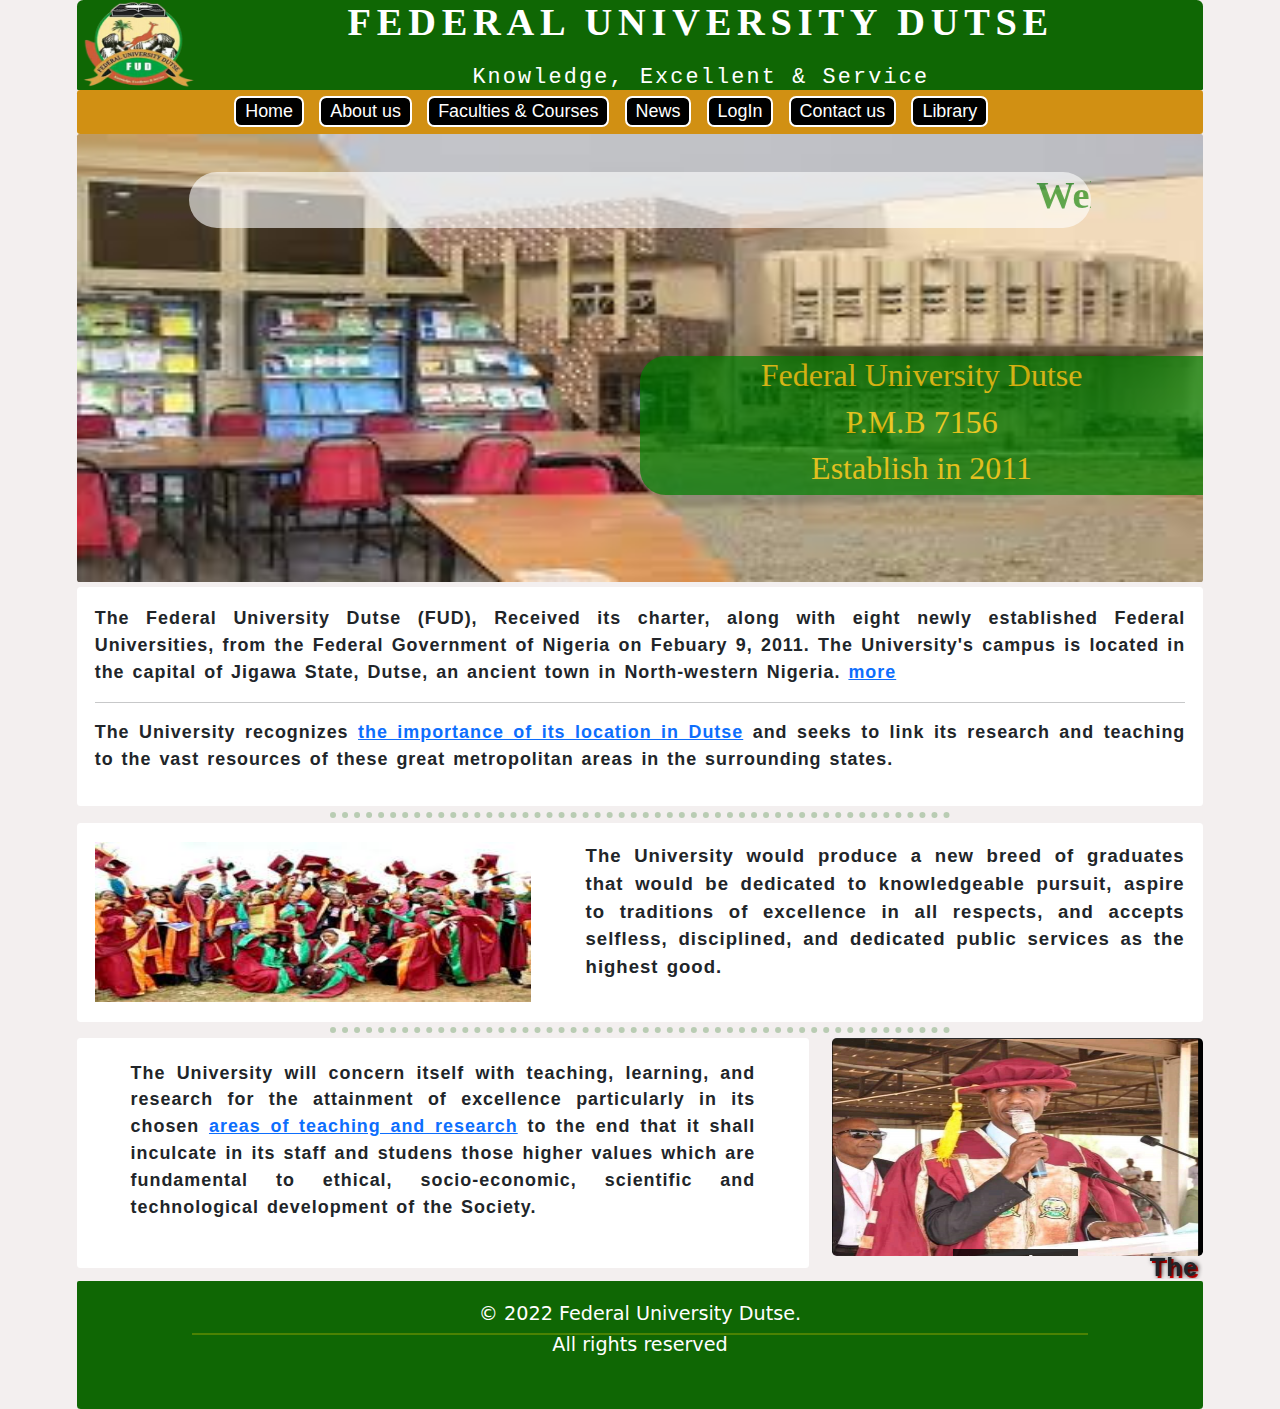
<file: index.html>
<!DOCTYPE html>
<html>
<head>
	<title>Home</title>
	<meta name="viewport">
	<link rel="icon" type="text/css" href="assets/images/fud.png">
	<link rel="stylesheet" type="text/css" href="assets/css/style.css">
	<link rel="stylesheet" type="text/css" href="assets/css/bootstrap.css">
	<script type="text/javascript" src="assets/js/all.js"></script>
</head> 
<body>
	<!--================ Header ================-->
	<div class="header">
		<img src="assets/images/fud.png">
		<h1>FEDERAL UNIVERSITY DUTSE</h1>
		<h6>Knowledge, Excellent & Service</h6>
	</div>
	<!-- Nav link -->
	<div class="link">
		<ul>
			<li><a href="#">Home</a></li>
			<li><a href="assets/aboutUs.html">About us</a></li>
			<li><a href="assets/fac&cour.html">Faculties & Courses</a></li>
			<li><a href="https://web.facebook.com/FUDNewsletter" target="_blank">News</a></li>
			<li><a href="assets/logIn.html">LogIn</a></li>
			<li><a href="assets/contactUs.html">Contact us</a></li>
			<li><a href="https://rabiuak.github.io/fudlibrary" target="_blank">Library</a></li>
		</ul>
	</div>
	
	<!--================ content1 ================-->
	<div class="content1">
		<h2><marquee>Welcome to Federal University Dutse</marquee></h2>
		<div class="sub_content1">
			<h3>Federal University Dutse</h3>
		    <h3>P.M.B   7156</h3>
		    <h3>Establish in 2011</h3>
		</div>
	</div>
	<!--================ content2 ================-->
	<div class="content2">
		<p>
			The Federal University Dutse (FUD),  Received its charter, along with eight newly established Federal Universities, from the Federal Government of Nigeria on Febuary  9, 2011. The University's campus is located in the capital of Jigawa State, Dutse, an ancient town in North-western Nigeria. <a href="assets/contactUs.html">more</a>
		<hr>
			The University recognizes <a href="assets/contactUs.html">the importance of its location in Dutse</a> and seeks to link its research and teaching to the vast resources of these great metropolitan areas in the surrounding states.
		</p>
	</div>
	<hr class="hr">
	<!--================ content3 ================-->
	<div class="content3">
		<p>
			The University would produce a new breed of graduates that would be dedicated to knowledgeable pursuit, aspire to traditions of excellence in all respects, and accepts selfless, disciplined, and dedicated public services as the highest good.
		</p> 
		<img src="assets/images/std1.jfif">
	</div>
	<hr class="hr">
	<!--================ content4 ================-->
	<div class="content4">
		<div class="content4_text">
			<p>
			The University will concern itself with teaching, learning,
			 and research for the attainment  of excellence particularly 
			 in its chosen <a href="assets/fac&cour.html">areas of teaching 
				and research</a> to the end that it shall inculcate in its 
				staff and studens those higher values which are fundamental to 
				ethical, socio-economic, scientific and technological development 
				of the Society.
		</p>
		</div>
		<div class="content4_vc">
			<img src="assets/images/vc.PNG" alt="FUD Vice Cancellor">
            <p><marquee behavior="" direction="left">The FUD Vice Cancellor: Prof. M.S Muhammad</marquee></p>
		</div>
	</div>

    <!--================ Footer ================-->
    <footer class="footer">
    	<p>
    		&copy; 2022 Federal University Dutse.
    		<hr style="margin: -12px auto -4px; width: 70vw; border-width: 0.15em; color: gold">
    		All rights reserved
    	</p>
    </footer>
</body>
</html>
</file>
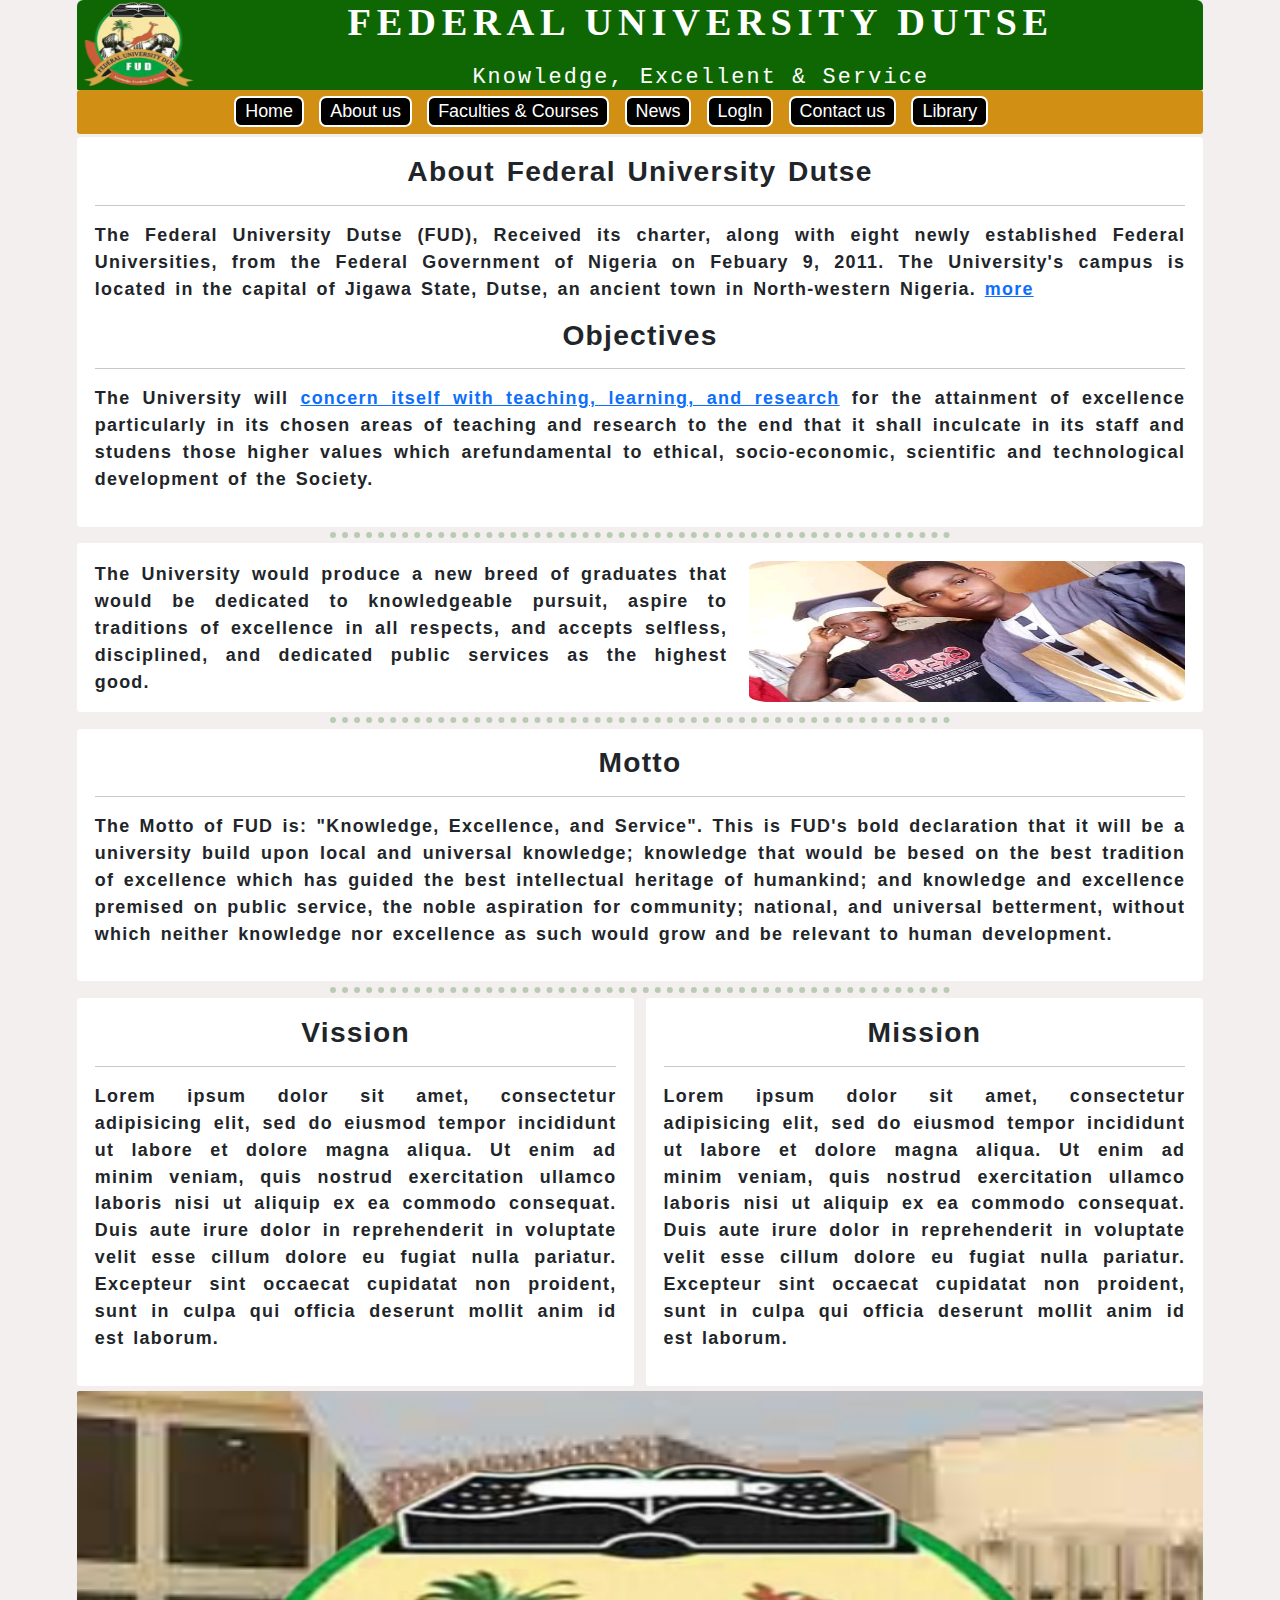
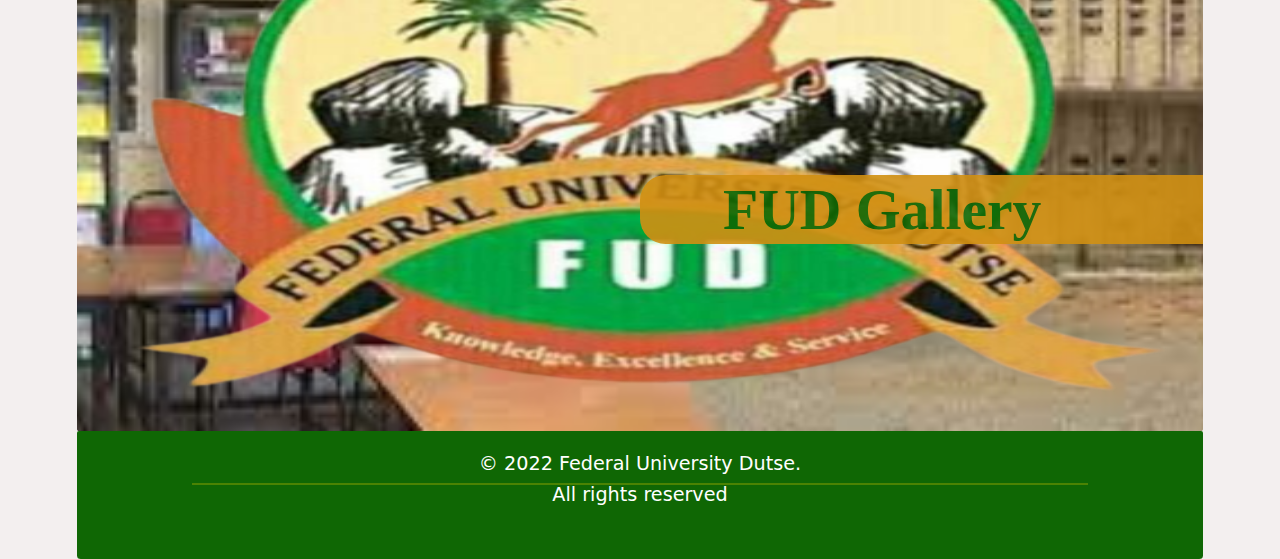
<file: assets/aboutUs.html>
<!DOCTYPE html>
<html>
<head>
	<title>AboutUs</title>
	<link rel="icon" type="text/css" href="images/fud.png">
	<link rel="stylesheet" type="text/css" href="css/aboutUs.css">
	<link rel="stylesheet" type="text/css" href="css/bootstrap.css">
	<script type="text/javascript" src="js/all.js"></script>
	<script type="text/javascript" src="js/aboutUs.js"></script>
	<script type="text/javascript">
		var i = 0;//start point
		var images = [];
		var time = 1000;

		//Image List
		images[0] = 'images/fud.png';
		images[1] = 'images/fudlog2.png';
		images[2] = 'images/fudlog5.jfif';
		images[3] = 'images/fb1.jpg';
		images[4] = 'images/fb2.jpg';
		images[5] = 'images/std1.jfif';
		images[6] = 'images/std2.jfif';
		images[7] = 'images/std3.jfif';
		images[8] = 'images/std4.jfif';
		images[9] = 'images/fb3.jpg';
		images[10] = 'images/fb4.jfif';
		images[11] = 'images/blk1.jfif';
		images[12] = 'images/my.jpg';
		images[13] = 'images/lib.jfif';
		images[14] = 'images/gate2.jfif';

		//Change Images
		function changeImg(){
			document.slide.src = images[i];

			if (i < images.length - 1){
				i++;
			}
			else{
				i = 0;
			}
			setTimeout("changeImg()", time); 
		}
		window.onload = changeImg;
	</script>
</head>
<body>
	<!--================ Header ================-->
	<div class="header">
		<img src="images/fud.png">
		<h1>FEDERAL UNIVERSITY DUTSE</h1>
		<h6>Knowledge, Excellent & Service</h6>
	</div>
	<!-- Nav link -->
	<div class="link">
		<ul>
			<li><a href="../index.html">Home</a></li>
			<li><a href="#">About us</a></li>
			<li><a href="fac&cour.html">Faculties & Courses</a></li>
			<li><a href="https://web.facebook.com/FUDNewsletter" target="_blank">News</a></li>
			<li><a href="logIn.html">LogIn</a></li>
			<li><a href="contactUs.html">Contact us</a></li>
			<li><a href="https://rabiuak.github.io/fudlibrary" target="_blank">Library</a></li>
		</ul>
	</div>


	<!--================ content2 ================-->
	<div class="content2">
		<h2>About Federal University Dutse</h2>
		<hr>
		<p>
			The Federal University Dutse (FUD),  Received its charter, along with eight newly established Federal Universities, from the Federal Government of Nigeria on Febuary  9, 2011. The University's campus is located in the capital of Jigawa State, Dutse, an ancient town in North-western Nigeria. <a href="contactUs.html">more</a>
		</p>
		<h2>Objectives</h2>
		<hr>
		<p>
			The University will <a href="fac&cour.html">concern itself with teaching, learning, and research</a> for the attainment  of excellence particularly in its chosen areas of teaching and research to the end that it shall inculcate in its staff and studens those higher values which arefundamental to ethical, socio-economic, scientific and technological development of the Society. 
		</p>
	</div>
	<hr class="hr">
	<!--================ content3 ================-->
	<div class="content3">
		<div class="content3_text">
		  <p>
			The University would produce a new breed of graduates that would be dedicated to knowledgeable pursuit, aspire to traditions of excellence in all respects, and accepts selfless, disciplined, and dedicated public services as the highest good.
		  </p>
		</div> 
		<div class="content3_img">
			<img src="images/my.jpg">
		</div>
	</div>
	<hr class="hr">
	<!--================ content4 ================-->
	<div class="content4">
		<h2>Motto</h2>
		<hr>
		<p>
			The Motto of FUD is: "Knowledge, Excellence, and Service". This is FUD's bold declaration that it will be a university build upon local and universal knowledge; knowledge that would be besed on the best tradition of excellence which has guided the best intellectual heritage of humankind; and knowledge and excellence premised on public service, the noble aspiration for community; national, and universal betterment, without which neither knowledge nor excellence as such would grow and be relevant to human development.
		</p>
	</div>
	<hr class="hr">
	<!--================ vission_&_mission ================-->
	<div class="vission">
		<h2>Vission</h2>
		<hr>
		<p>
                   Lorem ipsum dolor sit amet, consectetur adipisicing elit, sed do eiusmod
tempor incididunt ut labore et dolore magna aliqua. Ut enim ad minim veniam,
quis nostrud exercitation ullamco laboris nisi ut aliquip ex ea commodo
consequat. Duis aute irure dolor in reprehenderit in voluptate velit esse
cillum dolore eu fugiat nulla pariatur. Excepteur sint occaecat cupidatat non
proident, sunt in culpa qui officia deserunt mollit anim id est laborum.
                </p>
	</div>
	<div class="mission">
		<h2>Mission</h2>
		<hr>
		<p>
                   Lorem ipsum dolor sit amet, consectetur adipisicing elit, sed do eiusmod
tempor incididunt ut labore et dolore magna aliqua. Ut enim ad minim veniam,
quis nostrud exercitation ullamco laboris nisi ut aliquip ex ea commodo
consequat. Duis aute irure dolor in reprehenderit in voluptate velit esse
cillum dolore eu fugiat nulla pariatur. Excepteur sint occaecat cupidatat non
proident, sunt in culpa qui officia deserunt mollit anim id est laborum.
                </p>
	</div>
	<div class="content1">
		<img src="" name="slide" class="content1">
		<h2>FUD Gallery</h2>
	</div>
	<!--================ Footer ================-->
    <footer class="footer">
    	<p>
    		&copy; 2022 Federal University Dutse.
    		<hr style="margin: -12px auto -4px; width: 70vw; border-width: 0.15em; color: gold">
    		All rights reserved
    	</p>
    </footer>
</body>
</html>
</file>
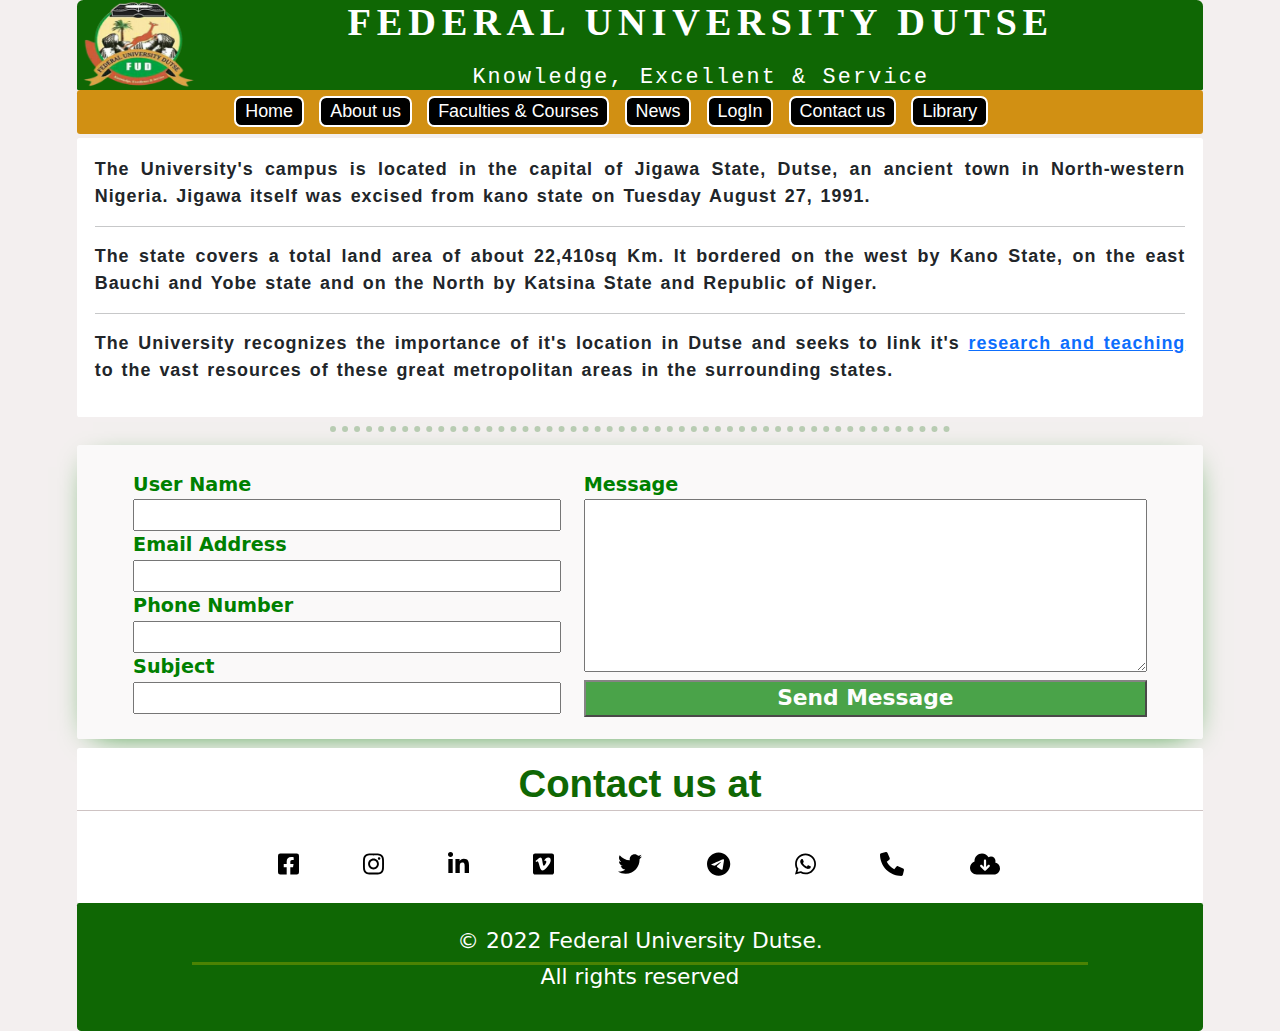
<file: assets/contactUs.html>
<!DOCTYPE html>
<html>
<head>
	<title>ContactUs</title>
	<link rel="icon" type="text/css" href="images/fud.png">
	<link rel="stylesheet" type="text/css" href="css/contactUs.css">
	<link rel="stylesheet" type="text/css" href="css/bootstrap.css">
	<script type="text/javascript" src="js/all.js"></script>
</head>
<body>
	<!--================ Header ================-->
	<div class="header">
		<img src="images/fud.png">
		<h1>FEDERAL UNIVERSITY DUTSE</h1>
		<h6>Knowledge, Excellent & Service</h6>
	</div>
	<!-- Nav link -->
	<div class="link">
		<ul>
			<li><a href="../index.html">Home</a></li>
			<li><a href="aboutUs.html">About us</a></li>
			<li><a href="fac&cour.html">Faculties & Courses</a></li>
			<li><a href="https://web.facebook.com/FUDNewsletter" target="_blank">News</a></li>
			<li><a href="logIn.html">LogIn</a></li>
			<li><a href="#">Contact us</a></li>
			<li><a href="https://rabiuak.github.io/fudlibrary" target="_blank">Library</a></li>
		</ul>
	</div>

	<!--================ content1 ================-->
	<div class="content1">
		<p>
			The University's campus is located in the capital of Jigawa State, Dutse, an ancient town in North-western Nigeria. Jigawa itself was excised from kano state on Tuesday August 27, 1991. 
		<hr>
		    The state covers a total land area of about 22,410sq Km.
		    It bordered on the west by Kano State, on the east Bauchi
		    and Yobe state and on the North by Katsina State and Republic of Niger. 
		<hr>
			The University recognizes the importance of it's location in Dutse and seeks to link it's <a href="fac&cour.html">research and teaching</a> to the vast resources of these great metropolitan areas in the surrounding states.
		</p>
	</div>
	<hr class="hr">
    
<!--================ form =====================-->
    <div>
	    <form class="form1">
					<div class="mainform">
						<div class="form">
						<label for="Fname">User Name</label><br>
						<input type="text" id="Fname">
					</div>
					<div class="form">
						<label for="Email">Email Address</label><br>
						<input type="text" id="Email">
					</div>
					<div class="form">
						<label for="URL">Phone Number</label><br>
						<input type="text" id="URL">
					</div>
					<div class="form">
						<label for="Subject">Subject</label><br>
						<input type="text" id="Subject">
					</div>
					</div>
					<div class="textarea">
						<label for="comment">Message</label><br>
						<textarea type="text" id="comment"></textarea><br><br>
						<input type="submit" name="submit" value="Send Message">
					</div>
		    </form>
    </div>

    <!--================ content1 ================-->
	<div class="contact">
        <h1 style="padding-top: 1vw">Contact us at</h1>
        <hr>
		<table width="70%" height=""cellpadding="20vw" bgcolor="" style="margin-left: 15%; margin-right: 15%">
						<tr>
							<td align="center" valign="top">
								<font color="#fff" size="+2">
									<a href="https://web.facebook.com/FUDNewsletter" target="_blank">
										<i class="fa-brands fa-facebook-square"></i>
									</a>
								</font>
							</td>
							<td align="center" valign="top">
								<font color="#fff" size="+2">
									<a href="">
										<i class="fa-brands fa-instagram"></i>
									</a>
								</font>
							</td>
							<td align="center" valign="top">
								<font color="#fff" size="+2">
									<a href="">
										<i class="fab fa-linkedin-in"></i>
									</a>
								</font>
							</td>
							<td align="center" valign="top">
								<font color="#fff" size="+2">
									<a href="">
										<i class="fab fa-vimeo"></i>
									</a>
								</font>
							</td>
							<td align="center" valign="top">
								<font color="#fff" size="+2">
									<a href="">
										<i class="fa-brands fa-twitter"></i>
									</a>
								</font>
							</td>
							<td align="center" valign="top">
								<font color="#fff" size="+2">
									<a href="">
										<i class="fab fa-telegram-plane"></i>
									</a>
								</font>
							</td>
							<td align="center" valign="top">
								<font color="#fff" size="+2">
									<a href="">
										<i class="fa-brands fa-whatsapp"></i>
									</a>
								</font>
							</td>
							<td align="center" valign="top">
								<font color="#fff" size="+2">
									<a href="">
										<i class="fa fa-phone"></i>
									</a>
								</font>
							</td>
							<td align="center" valign="top">
								<font color="#000" size="+2"> 
									<a href="">
										<i class="fa fa-cloud-download"></i>
									</a>
								</font>
							</td>
						</tr>
					</table>		
                </div>
    <!--================ Footer ================-->
    <footer class="footer">
    	<p>
    		&copy; 2022 Federal University Dutse.
    		<hr style="margin: -12px auto -4px; width: 70vw; border-width: 0.15em; color: gold">
    		All rights reserved
    	</p>
    </footer>
</body>
</html>
</file>
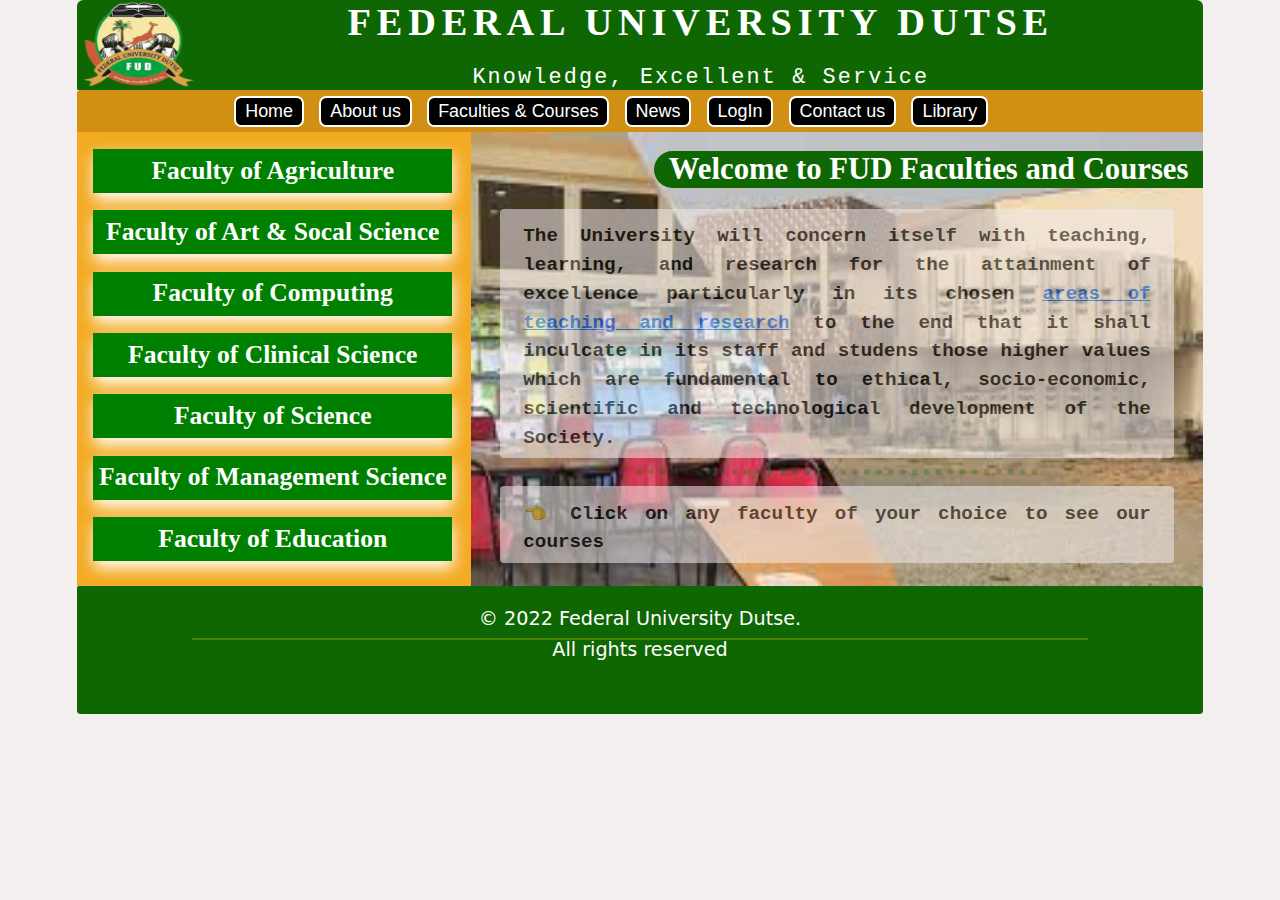
<file: assets/fac&cour.html>
<!DOCTYPE html>
<html>
<head>
	<title>Faculties & Courses</title>
	<link rel="icon" type="text/css" href="images/fud.png">
	<link rel="stylesheet" type="text/css" href="css/fac&cour.css">
	<link rel="stylesheet" type="text/css" href="css/bootstrap.css">
	<script type="text/javascript" src="js/all.js"></script>
	<script type="text/javascript" src="js/jquery-3.6.0.min.js"></script>
	<script type="text/javascript" src="js/fac&cour.js"></script>
	<script>


		



      
	</script>
</head>
<body>
<!--========================= Header =========================-->
	<div class="header">
		<img src="images/fud.png">
		<h1>FEDERAL UNIVERSITY DUTSE</h1>
		<h6>Knowledge, Excellent & Service</h6>
	</div>
	<!-- Nav link -->
	<div class="link">
		<ul>
			<li><a href="../index.html">Home</a></li>
			<li><a href="aboutUs.html">About us</a></li>
			<li><a href="#">Faculties & Courses</a></li>
			<li><a href="https://web.facebook.com/FUDNewsletter" target="_blank">News</a></li>
			<li><a href="logIn.html">LogIn</a></li>
			<li><a href="contactUs.html">Contact us</a></li>
			<li><a href="https://rabiuak.github.io/fudlibrary" target="_blank">Library</a></li>
		</ul>
	</div>

<!--========================= fac&cour =========================-->
<div class="fac_cour">
	<!--==================== fac ====================-->
		<div class="fac">
			<ul>
				<li class="fag">Faculty of Agriculture</li>
                <li class="fass">Faculty of Art & Socal Science</li>
                <li class="fcp">Faculty of Computing</li>
                <li class="fcs">Faculty of Clinical Science</li>
                <li class="fsc">Faculty of Science</li>
                <li class="fms">Faculty of Management Science</li>
                <li class="fed">Faculty of Education</li>
			</ul>
		</div>



<!--==================== courses ====================-->
     <div class="courses_txt">
		<h2>Welcome to FUD Faculties and Courses</h2>
		<div class="content1_text">
			<p>
			The University will concern itself with teaching, learning,
			 and research for the attainment  of excellence particularly 
			 in its chosen <a href="#">areas of teaching 
				and research</a> to the end that it shall inculcate in its 
				staff and studens those higher values which are fundamental to 
				ethical, socio-economic, scientific and technological development 
				of the Society.
		</p>
		</div>
		<hr class="hr">
		<div class="content2_text">
			<p>
				👈 Click on any faculty of your choice to see our courses
			</p>
		</div>
	 </div>
        <!--================ fag =========================-->
	<div class="fag_cour">
		<h2>Welcome to Faculty of Agriculture</h2>
		<div class="ag">
			<img src="images/agr.jpg">
			<h5>Agriculture</h5>
		</div>
		<div class="faq">
			<img src="images/fish.jpg">
			<h5>Fisheries & Aquaculture</h5>
		</div>
		<div class="fw">
			<img src="images/forestry.jpg">
			<h5>Forestry and Wildlife</h5>
		</div>
		<div class="aee">
			<img src="images/aee.jpg">
			<h5>Agric Economics & Extension</h5>
		</div>
	</div>

	<!--================ fass =========================-->
	<div class="fass_cour">
		<h2>Welcome to Faculty of Art & Socal Science</h2>
		<div class="css">
			<img src="images/crimss.jpg">
			<h5>Crimnlgy&Secrty. Stud.</h5>
		</div>
		<div class="eco">
			<img src="images/eco.jpg">
			<h5>Economics</h5>
		</div>
		<div class="eng">
			<img src="images/eng.jpg">
			<h5>English Language</h5>
		</div>
		<div class="laf">
			<img src="images/lar.jpg">
			<h5>Linguistic (Arabic)</h5>
		</div>
		<div class="len">
			<img src="images/lfr.jpg">
			<h5>Linguistic (French)</h5>
		</div>
		<div class="ps">
			<img src="images/pol.jpg">
			<h5>Political Science</h5>
		</div>
	</div>

		<!--================ fcp =========================-->
		<div class="fcp_cour">
			<h2>Welcome to Faculty of Computing</h2>
			<div class="cs">
				<img src="images/cs.jpg">
				<h5>Computer Science</h5>
			</div>
			<div class="sc">
				<img src="images/sc.jpg">
				<h5>Cyber Security</h5>
			</div>
			<div class="it">
				<img src="images/it.jpg">
				<h5>Information Technology</h5>
			</div>
			<div class="se">
				<img src="images/se.jpg">
				<h5>Software Engineering</h5>
			</div>
		</div>

		<!--================ fcs =========================-->
		<div class="fcs_cour">
			<h2>Welcome to Faculty of Clinical Sciences</h2>
			<div class="ha">
				<img src="images/hanat.jpg">
				<h5>Human Anatomy</h5>
			</div>
			<div class="hp">
				<img src="images/hpysio.jpg">
				<h5>Human Physiology</h5>
			</div>
			<div class="ms">
				<img src="images/mbbs.jpg">
				<h5>Medicine and Surgery(MBBS)</h5>
			</div>
		</div>

		<!--================ fsc =========================-->
	<div class="fsc_cour">
		<h2>Welcome to Faculty of Science</h2>
		<div class="bch">
			<img src="images/bch.jpg">
			<h5>Biochemistry</h5>
		</div>
		<div class="btg">
			<img src="images/btg.jpg">
			<h5>Biotechnology</h5>
		</div>
		<div class="blg">
			<img src="images/blg.jpg">
			<h5>Biology</h5>
		</div>
		<div class="btny">
			<img src="images/btny.jpg">
			<h5>Botany</h5>
		</div>
		<div class="chm">
			<img src="images/chem.jpg">
			<h5>Chemistry</h5>
		</div>
		<div class="emt">
			<img src="images/emt.png">
			<h5>Env Mngt & Tox</h5>
		</div>
		<div class="mth">
			<img src="images/mth.jpg">
			<h5>Mathematics</h5>
		</div>
		<div class="mcb">
			<img src="images/mcb.jpg">
			<h5>Microbiology</h5>
		</div>
		<div class="phy">
			<img src="images/phy.png">
			<h5>Physics</h5>
		</div>
		<div class="zlg">
			<img src="images/zlg.jpg">
			<h5>Zoology</h5>
		</div>
	</div>

		<!--================ fms =========================-->
	<div class="fms_cour">
		<h2>Welcome to Faculty of Management Sciences</h2>
		<div class="act">
			<img src="images/act.jpg">
			<h5>Accounting</h5>
		</div>
		<div class="acs">
			<img src="images/actrialsc.jpg">
			<h5>Actuarial Science</h5>
		</div>
		<div class="bkf">
			<img src="images/bnkfin.jpg">
			<h5>Banking and Finance</h5>
		</div>
		<div class="bad">
			<img src="images/busAdm.jpg">
			<h5>Business Admin</h5>
		</div>
		<div class="ins">
			<img src="images/ins.jpg">
			<h5>Insurance</h5>
		</div>
		<div class="tax">
			<img src="images/tax.png">
			<h5>Taxation</h5>
		</div>
	</div>

	<!--================ fed =========================-->
	<div class="fed_cour">
		<h2>Welcome to Faculty of Education</h2>
		<div class="ism">
			<img src="images/ism.png">
			<h5>Islamic Studies</h5>
		</div>
		<div class="ped">
			<img src="images/priedu.jpg">
			<h5>Primary Education</h5>
		</div>
		<div class="lis">
			<img src="images/lit.jpg">
			<h5>Library and Information Science</h5>
		</div>
	</div>
</div>

	<!--========================= Footer =========================-->
    <footer class="footer">
    	<p>
    		&copy; 2022 Federal University Dutse.
    		<hr style="margin: -12px auto -4px; width: 70vw; border-width: 0.15em; color: gold">
    		All rights reserved
    	</p>
    </footer>
</body>
</html>
</file>
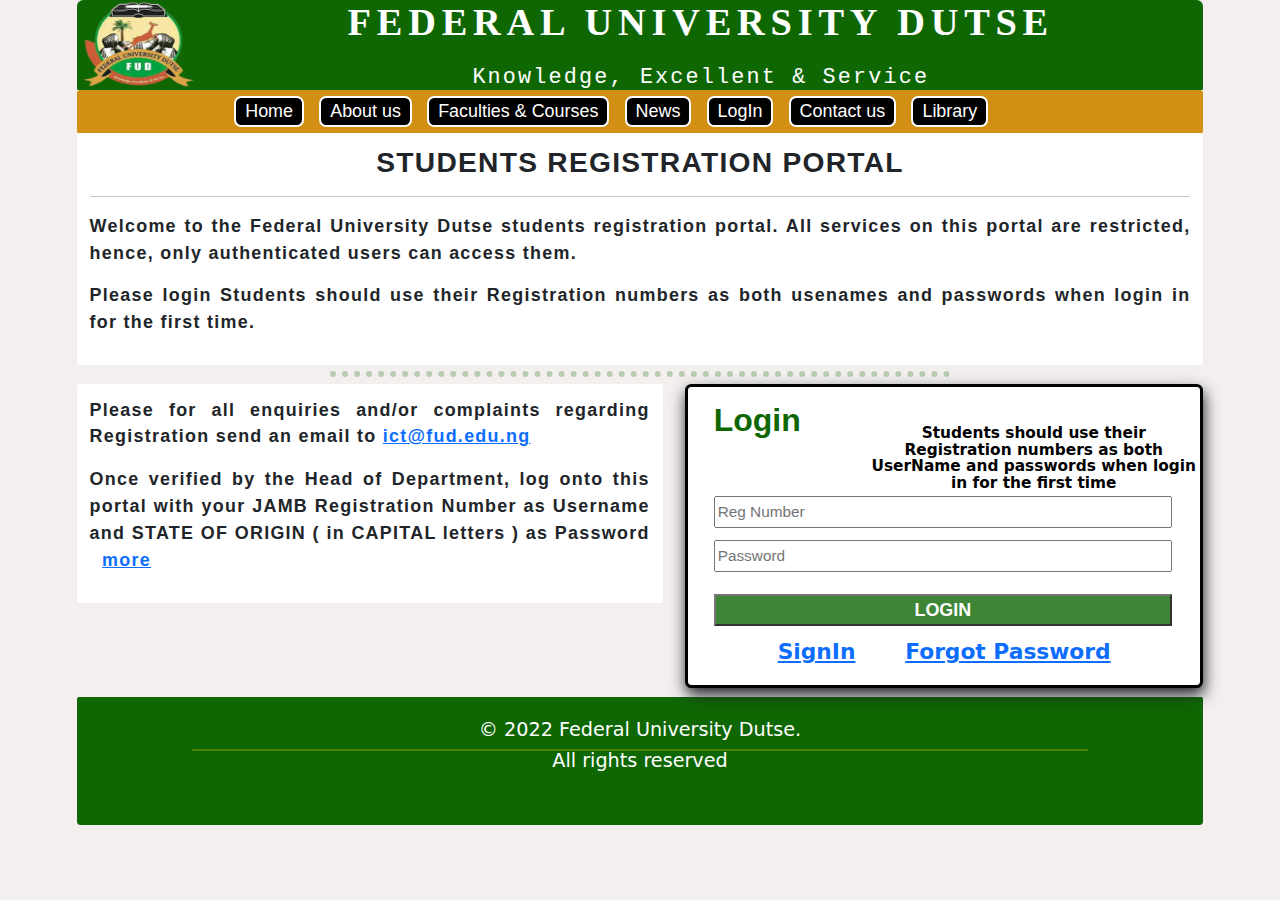
<file: assets/logIn.html>
<!DOCTYPE html>
<html>
<head>
	<title>LogIn</title>
	<link rel="icon" type="text/css" href="images/fud.png">
	<link rel="stylesheet" type="text/css" href="css/logIn.css">
	<link rel="stylesheet" type="text/css" href="css/bootstrap.css">
	<script type="text/javascript" src="js/all.js"></script>
</head>
<body>
	<!--================ Header ================-->
	<div class="header">
		<img src="images/fud.png">
		<h1>FEDERAL UNIVERSITY DUTSE</h1>
		<h6>Knowledge, Excellent & Service</h6>
	</div>
	<!-- Nav link -->
	<div class="link">
		<ul>
			<li><a href="../index.html">Home</a></li>
			<li><a href="aboutUs.html">About us</a></li>
			<li><a href="fac&cour.html">Faculties & Courses</a></li>
			<li><a href="https://web.facebook.com/FUDNewsletter" target="_blank">News</a></li>
			<li><a href="#">LogIn</a></li>
			<li><a href="contactUs.html">Contact us</a></li>
			<li><a href="https://rabiuak.github.io/fudlibrary" target="_blank">Library</a></li>
		</ul>
	</div>
	<!--================ content1 ================-->
	<div class="content1">
		<!-- <h1><marquee>Welcome to FUD Student Registration Portal</marquee></h1> -->
		<div class="sub_content1">
			<h2>STUDENTS REGISTRATION PORTAL</h2>
			<hr>
			<p>
				Welcome to the Federal University Dutse students registration portal. All services on this portal are restricted, hence, only authenticated users can access them. 
            </p>
            <p>
            	Please login Students should use their Registration numbers as both usenames and passwords when login in for the first time.
            </p>
        </div>
      <div class="content2">
      	<hr class="hr">
        <div class="sub_content2">
        	<p>
				Please for all enquiries and/or complaints regarding Registration send an email to <a href="ict@fud.edu.ng">ict@fud.edu.ng</a>		
			</p>
			<p>
				Once verified by the Head of Department, log onto this portal with your JAMB Registration Number as Username and STATE OF ORIGIN ( in CAPITAL letters ) as Password &nbsp; <a href="#">more</a>
			</p>
		</div>
		<!--================ Form_section ================-->
		<div class="form_section">
            	<form action="" class="form1" name="form1">
                    <label for="Login" class="Log">Login</label>
                    <label for="" class="Join">Students should use their Registration numbers as both UserName and passwords when login in for the first time</label><br>
                    <input type="email" name="EmailAddress" maxlength="50" class="Email" placeholder="Reg Number"><br>
                    <input type="password" name="Password" maxlength="50" class="Password" placeholder="Password"><br>
                    <input type="submit" name="LOGIN" value="LOGIN" class="Login" onclick="SinIn()"><br>
                    <p class="SignIn"><a href="#">SignIn</a></p><p for="" class="Forgot"><a href="#">Forgot Password</a></p>
                </form>
              </div>
	      </div>
         </div>
      <!--================ Footer ================-->
    <footer class="footer">
    	<p>
    		&copy; 2022 Federal University Dutse.
    		<hr style="margin: -12px auto -4px; width: 70vw; border-width: 0.15em; color: gold">
    		All rights reserved
    	</p>
    </footer>

</body>
</html>
</file>
<file: assets/css/style.css>
html body{
	margin: 0;
	padding: 0vw 6vw;
	background-color: rgb(243, 239, 239);
	overflow-x: hidden; 	
}
.hr{
	border-style: none;
	border-top-style: dotted;
	border-color: #0f6704;
	border-width: 0.4em;
	width: 55%;
	margin: 0 auto;
} 
/*=====================Header=====================*/
.header{
	background-color: #0f6704/*green*/;
	/*background: linear-gradient(to bottom, gold, green, gold, green, gold, green);*/
    border-radius: 0.5vw 0.5vw 0.1vw 0.1vw;
    color: #fff;
    width: 100%;
    height: 7vw;
    clear: both;
	font-family: serif;
	padding: 0.5vw 0em 0.3vw 0em;
}
.header h1{
	font-size: 3vw;
	text-align: center;
	font-weight: 600;
	line-height: 0.85;
	letter-spacing: 0.15em;
}
.header h6{
	font-size: 1.7vw;
	text-align: center;
	margin: 3% 0 0 0;
	font-weight: 500;
	line-height: 0.5;
	letter-spacing: 0.1em;
	font-family: courier;
}
.header img{
	width: 9.5vw;
	height: 8vw;
	float: left;
	margin-top:-1.2vw;
}

/*=====================nav Link=====================*/
.link{
	background-color: #d19013;
	height: 3.5vw;
	border-radius:0.2em;
	width: 100%;
	margin-bottom: -0.05vw;
}
.link ul{
	text-align: center;
	margin-right: 14vw;
}
.link li{
	list-style-type: none;
	display: inline-block;
	border: 2px solid #fff;
	margin: 0.5vw 0.4vw;
	font-size: 1.4vw;
	border-radius: 0.4em;
	background-color: #000;    
}
.link li a{
	text-decoration: none;
	color: #fff;
	font-family: Arial;
	padding: 0.2vw 0.7vw;
}
.link li:hover{
	background: linear-gradient(to bottom, green, #d39709, green, #d39709, green);
}

/*=====================content1=====================*/
.content1{
	/*border: 1px solid red;*/
	width: 100%;
	height: 35vw;
	background:url(../images/lib.jfif);
	background-repeat: no-repeat;
	background-position: center;
	background-size: 100% 100%;
	overflow: hidden;
	text-align: center;
	border-radius: 0.2vw;
	animation: slide 20.5s infinite;
}
@keyframes slide{
            15%{
               background: url("../images/fudlog2.png");
               background-repeat: no-repeat;
               background-position: center;
	           background-size: 100% 100%;
           }
           25%{
               background: url("../images/fudlog5.jfif");
               background-repeat: no-repeat;
               background-position: center;
	           background-size: 100% 100%;
        }
        40%{
               background: url("../images/fb1.jpg");
               background-repeat: no-repeat;
               background-position: center;
	           background-size: 100% 100%;
        }
        55%{
               background: url("../images/fb2.jpg");
               background-repeat: no-repeat;
               background-position: center;
	           background-size: 100% 100%;
        }
        65%{
            background: url("../images/std1.jfif");
            background-repeat: no-repeat;
            background-position: center;
	        background-size: 100% 100%;
        }
        75%{
            background: url("../images/std2.jfif");
            background-repeat: no-repeat;
            background-position: center;
	        background-size: 100% 100%;
        }
        85%{
            background: url("../images/std4.jfif");
            background-repeat: no-repeat;
            background-position: center;
	        background-size: 100% 100%;
        } 
        100%{
            background: url("../images/gate2.jfif");
            background-repeat: no-repeat;
            background-position: center;
	        background-size: 100% 100%;
        }
       }
.content1 h2{
	background-color: #fff;
	opacity: 0.6;
	width:80%;
	font-size: 3vw;
	margin: 3vw auto 10vw auto;
	border-radius: 1em;
	color: green;
	font-family: cursive;
	font-weight: 600;
}
.sub_content1{
	background-color: green;
	opacity: 0.7;
	color: gold;
	font-weight: 800;
	font-family: arial-black;
	width: 50%;
	float: right;
	border-radius: 2vw 0 0 2vw;
}
.sub_content1 h3{
	font-size: 2.5vw;
}

/*=====================content2=====================*/
.content2{
	width: 100%;
	/*height: 17vw;*/
	background-color: #fff;
	/*border: 1px solid blue;*/
	margin: 0.3em auto;
	padding: 1em;
	text-align: justify;
	font-family: sans-serif;
	font-weight: 600;
	font-size: 1.4vw;
	letter-spacing:1px;
	word-spacing: 2px; 
	border-radius: 0.2em;
}

/*=====================content3=====================*/
.content3{
	width: 100%;
	/*height: 10em;*/
	height: 15.5vw;
	background-color: #fff;
	/*border: 1px solid blue;*/
	margin: 0.3em auto;
	padding: 1em;
	text-align: justify;
	font-family: sans-serif;
	font-weight: 600;
	font-size: 1.45vw;
	letter-spacing:1px;
	word-spacing: 2px; 
	border-radius: 0.2em;
	/*overflow-y: scroll;*/
}
.content3 p{
	float: right;
	width: 55%;
	height: 10vw;
}
.content3 img{
	float: left;
	width: 40%;
	height: 12.5vw;
}

/*=====================content4=====================*/
.content4{
	width: 100%;
	/*height: 7em;*/
	height: 19vw;
	/*border: 1px solid blue;*/
	margin: 0.3em auto 0em auto;
	text-align: justify;
	font-family: sans-serif;
	font-weight: 600;
	letter-spacing:1px;
	word-spacing: 2px; 
	border-radius: 0.2em;
}
.content4_text{
	float: left;
	font-size: 1.4vw;
	width: 65%;
	background-color: #fff;
	padding: 1.2em 3em;
	border-radius: 0.2em;
	height: 18vw;
}
.content4_vc{
	float: right;
	width: 33%;
	height: 17vw;
	/*border: 1px solid red;*/
}
.content4_vc img{
	width: 100%;
	height: 17vw;
	border-radius: 0.3em;
}
.content4_vc p{
	text-shadow: 2px 1px 5px black, 2px 2px 0px red;
	font-size: 2vw;
    font-family: sans-serif;
    /*border: 1px solid red;*/
    line-height: 0.9;
}

/*===================== Footer =====================*/
.footer{
	width: 100%;
	height: 10vw;
	background-color: #0f6704/*green*/;
	border-radius: 0.1em 0.1em 0.2em 0.2em;
	color: #fff;
	text-align: center;
	font-size: 1.5vw;
	padding: 1em;
}
</file>
<file: assets/css/aboutUs.css>
html body{
	margin: 0;
	padding: 0vw 6vw;
	background-color: rgb(243, 239, 239);
	overflow-x: hidden; 	
}
.hr{
	border-style: none;
	border-top-style: dotted;
	border-color: #0f6704;
	border-width: 0.4em;
	width: 55%;
	margin: 0 auto;
} 
/*=====================Header=====================*/
.header{
	background-color: #0f6704/*green*/;
	/*background: linear-gradient(to bottom, gold, green, gold, green, gold, green);*/
    border-radius: 0.5vw 0.5vw 0.1vw 0.1vw;
    color: #fff;
    width: 100%;
    height: 7vw;
    clear: both;
	font-family: serif;
	padding: 0.5vw 0em 0.3vw 0em;
}
.header h1{
	font-size: 3vw;
	text-align: center;
	font-weight: 600;
	line-height: 0.85;
	letter-spacing: 0.15em;
}
.header h6{
	font-size: 1.7vw;
	text-align: center;
	margin: 3% 0 0 0;
	font-weight: 500;
	line-height: 0.5;
	letter-spacing: 0.1em;
	font-family: courier;
}
.header img{
	width: 9.5vw;
	height: 8vw;
	float: left;
	margin-top:-1.2vw;
}

/*=====================nav Link=====================*/
.link{
	background-color: #d19013;
	height: 3.5vw;
	border-radius:0.2em;
	width: 100%;
	margin-bottom: -0.2vw;
}
.link ul{
	text-align: center;
	margin-right: 14vw;
}
.link li{
	list-style-type: none;
	display: inline-block;
	border: 2px solid #fff;
	margin: 0.5vw 0.4vw;
	font-size: 1.4vw;
	border-radius: 0.4em;
	background-color: #000;    
}
.link li a{
	text-decoration: none;
	color: #fff;
	font-family: Arial;
	padding: 0.2vw 0.7vw;
}
.link li:hover{
	background: linear-gradient(to bottom, green, #d39709, green, #d39709, green);
}

/*=====================content1=====================*/
.content1{
	/*border: 1px solid red;*/
	width: 100%;
	height: 50vw;
	background:url(../images/lib.jfif);
	background-repeat: no-repeat;
	background-attachment:;
	background-position: center;
	background-size: 120% 120%;
	overflow: hidden;
	text-align: center;
	border-radius: 0.2vw;	
}
.content1 h2{
	position: inherit;
	margin-top: -20vw;
	background-color: #d19013;
	opacity: 0.9;
	color: #0f6704;
	font-weight: 600;
	font-family: arial-black;
	width: 50%;
	float: right;
	border-radius: 2vw 0 0 2vw;
	font-size: 4.5vw;
	padding: 0 7% 0 0;
}
/*=====================content1=====================*/
.sub_content1{
	background-color: #d19013;
	opacity: 0.7;
	color: #fff;
	font-weight: 800;
	font-family: arial-black;
	width: 50%;
	float: right;
	margin-top: -1vw;
	border-radius: 2vw 0 0 2vw;
}
.sub_content1 h3{
	font-size: 2.5vw;
}

/*=====================content2=====================*/
.content2{
	width: 100%;
	/*height: 17vw;*/
	background-color: #fff;
	/*border: 1px solid blue;*/
	margin: 0.3em auto;
	padding: 1em;
	text-align: justify;
	font-family: sans-serif;
	font-weight: 600;
	font-size: 1.4vw;
	letter-spacing:0.1vw;
	word-spacing: 0.2vw; 
	border-radius: 0.2em;
}
.content2 h2{
	text-align: center;
	font-size: 2.2vw;
	font-weight: 600;
}

/*=====================content3=====================*/
.content3{
	width: 100%;
	background-color: #fff;
	/*border: 1px solid blue;*/
	margin: 0.3em auto;
	padding: 1em 1em 0 1em;
	text-align: justify;
	font-family: sans-serif;
	font-weight: 600;
	font-size: 1.4vw;
	letter-spacing:0.1vw;
	word-spacing: 0.2vw; 
	border-radius: 0.2em;
	overflow-y: hidden;
}
.content3_text{
	float: left;
	width: 58%;
}
.content3_img{
	float: right;
	width: 40%;
}
.content3_img img{
	width: 100%;
	height: 11vw;
	border-radius: 5%;
}

/*=====================content4=====================*/
.content4{
	width: 100%;
	/*height: 17vw;*/
	background-color: #fff;
	/*border: 1px solid blue;*/
	margin: 0.3em auto;
	padding: 1em;
	text-align: justify;
	font-family: sans-serif;
	font-weight: 600;
	font-size: 1.4vw;
	letter-spacing:0.1vw;
	word-spacing: 0.2vw; 
	border-radius: 0.2em;
}
.content4 h2{
	text-align: center;
	font-size: 2.2vw;
	font-weight: 600;
}

/*===================== vission_&_mission =====================*/
.vission{
	width: 49.5%;
	float: left;
	background-color: #fff;
	margin: 0.3em auto;
	padding: 1em;
	text-align: justify;
	font-family: sans-serif;
	font-weight: 600;
	font-size: 1.4vw;
	letter-spacing:0.1vw;
	word-spacing: 0.2vw; 
	border-radius: 0.2em;
}
.vission h2, .mission h2{
	text-align: center;
	font-size: 2.2vw;
	font-weight: 600;
}
.mission{
	width: 49.5%;
	float: right;
	background-color: #fff;
	margin: 0.3em auto;
	padding: 1em;
	text-align: justify;
	font-family: sans-serif;
	font-weight: 600;
	font-size: 1.4vw;
	letter-spacing:0.1vw;
	word-spacing: 0.2vw; 
	border-radius: 0.2em;
}

/*===================== Footer =====================*/
.footer{
	width: 100%;
	height: 10vw;
	background-color: #0f6704/*green*/;
	border-radius: 0.1em 0.1em 0.2em 0.2em;
	color: #fff;
	text-align: center;
	font-size: 1.5vw;
	padding: 1em;
	overflow: hidden;
}
</file>
<file: assets/css/contactUs.css>
html body{
	margin: 0;
	padding: 0vw 6vw;
	background-color: rgb(243, 239, 239);
	overflow-x: hidden; 	
}
.hr{
	border-style: none;
	border-top-style: dotted;
	border-color: #0f6704;
	border-width: 0.4em;
	width: 55%;
	margin: 0 auto;
} 
/*=====================Header=====================*/
.header{
	background-color: #0f6704/*green*/;
	/*background: linear-gradient(to bottom, gold, green, gold, green, gold, green);*/
    border-radius: 0.5vw 0.5vw 0.1vw 0.1vw;
    color: #fff;
    width: 100%;
    height: 7vw;
    clear: both;
	font-family: serif;
	padding: 0.5vw 0em 0.3vw 0em;
}
.header h1{
	font-size: 3vw;
	text-align: center;
	font-weight: 600;
	line-height: 0.85;
	letter-spacing: 0.15em;
}
.header h6{
	font-size: 1.7vw;
	text-align: center;
	margin: 3% 0 0 0;
	font-weight: 500;
	line-height: 0.5;
	letter-spacing: 0.1em;
	font-family: courier;
}
.header img{
	width: 9.5vw;
	height: 8vw;
	float: left;
	margin-top:-1.2vw;
}

/*=====================nav Link=====================*/
.link{
	background-color: #d19013;
	height: 3.5vw;
	border-radius:0.2em;
	width: 100%;
	margin-bottom: -0.2vw;
}
.link ul{
	text-align: center;
	margin-right: 14vw;
}
.link li{
	list-style-type: none;
	display: inline-block;
	border: 2px solid #fff;
	margin: 0.5vw 0.4vw;
	font-size: 1.4vw;
	border-radius: 0.4em;
	background-color: #000;    
}
.link li a{
	text-decoration: none;
	color: #fff;
	font-family: Arial;
	padding: 0.2vw 0.7vw;
}
.link li:hover{
	background: linear-gradient(to bottom, green, #d39709, green, #d39709, green);
}

/*=====================content1=====================*/
.content1{
	width: 100%;
	/*height: 17vw;*/
	background-color: #fff;
	/*border: 1px solid blue;*/
	margin: 0.5vw auto 0.7vw auto;
	padding: 1em;
	text-align: justify;
	font-family: sans-serif;
	font-weight: 600;
	font-size: 1.4vw;
	letter-spacing:1px;
	word-spacing: 2px; 
	border-radius: 0.2vw;
}

/*==============================contact========================*/
.contact{
    margin:0.7vw 0 0 0;
    color: rgb(61, 16, 16);
	/*border: 1px solid red;*/
	width: 100%;
	background-color: #fff;
	border-radius: 0.2vw;
}
.contact h1{
    color: #0f6704;
	font-size: 3vw;
	font-family: Verdana, Geneva, Tahoma, sans-serif;
	margin-bottom:-1vw;
	text-align: center;
	font-weight: 600;
}
.contact a{
    text-decoration: none;
    color:#000;
}
/*==============================Form========================*/
.form1{
	        width: 100%;
			font-size: 1.5vw;
			text-align: justify;
			background-color: rgb(250, 249, 249);
			padding: 2vw 0;
			margin: 1vw 0 0 0;
			color: green;
			border-radius: 0.2vw;
			box-shadow: 1px 7px 30px -15px;
			overflow: hidden;
			font-weight: 600;
		}
		.mainform{
			margin: 0 0 0 5%;
			width: 40%;
			float: left;
		}
		.form{
			width: 100%;
			float: left;
		}
		.form input{
			width: 95%;
			height: 2.5vw;
			margin: 0 0 0% 0;
		}
		.textarea{
			width: 50%;
			display: inline-block;
			margin: 0 5% -1.5% 0;
			float: right;
		}
		.textarea textarea{
			width: 100%;
			height: 13.5vw;
		}
		.textarea input{
			float: right;
			font-style: bold;
			font-weight: 600;
			font-size: 1.7vw;
			margin: -2.3vw 0 0 0;
			width: 100%;
			background-color: green;
			opacity: 0.7;
			color: #fff;
			padding: 0;
		}
		.textarea input:hover{
	background: linear-gradient(to bottom, green, #d39709, green, #d39709, green);
}

/*===================== Footer =====================*/
.footer{
	width: 100%;
	height: 10vw;
	background-color: #0f6704/*green*/;
	border-radius: 0.1em 0.1em 0.2em 0.2em;
	color: #fff;
	text-align: center;
	font-size: 1.7vw;
	padding: 1em;
}
</file>
<file: assets/css/fac&cour.css>
html body{
	margin: 0;
	padding: 0vw 6vw;
	background-color: rgb(243, 239, 239);
	overflow-x: hidden; 	
}
.hr{
	border-style: none;
	border-top-style: dotted;
	border-color: #0f6704;
	border-width: 0.4em;
	width: 55%;
	margin: 0 auto;
} 
/*=====================Header=====================*/
.header{
	background-color: #0f6704/*green*/;
	/*background: linear-gradient(to bottom, gold, green, gold, green, gold, green);*/
    border-radius: 0.5vw 0.5vw 0.1vw 0.1vw;
    color: #fff;
    width: 100%;
    height: 7vw;
    clear: both;
	font-family: serif;
	padding: 0.5vw 0em 0.3vw 0em;
}
.header h1{
	font-size: 3vw;
	text-align: center;
	font-weight: 600;
	line-height: 0.85;
	letter-spacing: 0.15em;
}
.header h6{
	font-size: 1.7vw;
	text-align: center;
	margin: 3% 0 0 0;
	font-weight: 500;
	line-height: 0.5;
	letter-spacing: 0.1em;
	font-family: courier;
}
.header img{
	width: 9.5vw;
	height: 8vw;
	float: left;
	margin-top:-1.2vw;
}

/*=====================nav Link=====================*/
.link{
	background-color: #d19013;
	height: 3.5vw;
	border-radius:0.2em;
	width: 100%;
	margin-bottom: -0.2vw;
}
.link ul{
	text-align: center;
	margin-right: 14vw;
}
.link li{
	list-style-type: none;
	display: inline-block;
	border: 2px solid #fff;
	margin: 0.5vw 0.4vw;
	font-size: 1.4vw;
	border-radius: 0.4em;
	background-color: #000;    
}
.link li a{
	text-decoration: none;
	color: #fff;
	font-family: Arial;
	padding: 0.2vw 0.7vw;
}
.link li:hover{
	background: linear-gradient(to bottom, green, #d39709, green, #d39709, green);
}

/*============================= fac&cour =============================*/
.fac_cour{
	width: 100%;
	height: 35.5vw;
}
/*============================= fac ===========================*/
.fac{
	width: 35%;
	background-color: #f3aa21fd;
	float: left;
	height: 35.5vw;
}
.fac li{
	margin: 1.35vw 0 0 -1.2vw;
	font-size: 2vw;
	background-color: green;
	list-style-type: none;
	text-align: center;
	width: 99%;
	color: #fff;
	font-weight: 600;
	font-family: serif;
	padding: 0.22vw 0;
	box-shadow: 1px 7px 15px; 
}
.fac li:hover{
	background: linear-gradient(to bottom, green, #d39709, green, #d39709, green);
	opacity: 0.8;
}

/*============================= courses txt =============================*/
.courses_txt{
	width: 65%;
	height: 35.5vw;
	background-color: #fff;
	background:url(../images/lib.jfif);
	background-repeat: no-repeat;
	background-position: center;
	background-size: 100% 100%;
	float: right;
}
.courses_txt h2{
	background-color: #0f6704;
	color: #fff;
	font-weight: 600;
	font-family: arial-black;
	width: 75%;
	float: right;
	text-align: center;
	border-radius: 2vw 0 0 2vw;
	font-size: 2.4vw;
	margin: 1.5vw 0;
}
.content1_text{
	font-size: 1.5vw;
	width: 92%;
	background-color: rgb(241, 235, 235);
	color: rgb(5, 5, 5);
	opacity: 0.55;
	padding: 0.7em 1.2em;
	border-radius: 0.2em;
	height: 19.5vw;
	text-align: justify;
	margin: 10.5% 4% 1.5% 4%;
	font-family: 'Courier New', Courier, monospace;
	font-weight: 600;
	border-radius: 0.2em;
}
.content2_text{
	font-size: 1.5vw;
	width: 92%;
	background-color: rgb(241, 235, 235);
	color: rgb(5, 5, 5);
	opacity: 0.55;
	padding: 0.7em 1.2em;
	border-radius: 0.2em;
	height: 6vw;
	text-align: justify;
	margin: 1.5% 4% 3% 4%;
	font-family: 'Courier New', Courier, monospace;
	font-weight: 600;
	border-radius: 0.2em;
}
/*========================= fag =========================*/
.fag_cour{
	width: 65%;
	height: 35.5vw;
	background-color: #fff;
	background:url(../images/fag.jpg);
	background-repeat: no-repeat;
	background-position: center;
	background-size: 100% 100%;
	float: right;
	display: none;
}
.fag_cour h2{
	background-color: #0f6704;
	color: #fff;
	font-weight: 600;
	font-family: arial-black;
	width: 75%;
	float: right;
	text-align: center;
	border-radius: 2vw 0 0 2vw;
	font-size: 2.5vw;
	margin-top: 2vw;
}
.ag{
	width: 35%;
	height: 35%;
	margin: 2% 10% 2% 10%;
	float: left;
}
.faq{
	width: 35%;
	height: 35%;
	margin: 2% 10% 2% 0;
	float: right;
}
.fw{
	width: 35%;
	height: 35%;
	margin: 2% 10% 4% 10%;
	float: left;
}
.aee{
	width: 35%;
	height: 35%;
	margin: 2% 10% 4% 0;
	float: right;
}
/*================== fag images $ Text ================*/
.ag img,.faq img,.fw img,.aee img{
	width: 100%;
	height: 85%;
}
.ag h5,.faq h5,.fw h5,.aee h5{
	width: 100%;
	height: 15%;
	background-color: #0f6704;
	text-align: center;
	color: #fff;
	font-size: 1.4vw;
}

/*========================= fass =========================*/
.fass_cour{
	width: 65%;
	height: 35.5vw;
	background-color: #fff;
	background:url(../images/fass.jpg);
	background-repeat: no-repeat;
	background-position: center;
	background-size: 100% 100%;
	float: right;
	display: none;
}
.fass_cour h2{
	background-color: violet;
	color: #000;
	font-weight: 600;
	font-family: arial-black;
	width: 75%;
	float: right;
	text-align: center;
	border-radius: 2vw 0 0 2vw;
	font-size: 2.1vw;
	margin-top: 2vw;
}
.css{
	width: 27%;
	height: 35%;
	margin: 2% 0% 2% 4.5%;
	float: left;
}
.eco{
	width: 27%;
	height: 35%;
	margin: 2% 0% 2% 5%;
	float: left;
}
.eng{
	width: 27%;
	height: 35%;
	margin: 2% 0% 2% 5%;
	float: left;
}
.laf{
	width: 27%;
	height: 35%;
	margin: 2% 0% 2% 5%;
	float: left;
}
.len{
	width: 27%;
	height: 35%;
	margin: 2% 0% 2% 5%;
	float: left;
}
.ps{
	width: 27%;
	height: 35%;
	margin: 2% 0% 2% 4.5%;
	float: left;
}
/*=================  fass images $ Text ==============*/
.css img,.eco img,.eng img,.laf img,.len img,.ps img{
	width: 100%;
	height: 85%;
}
.css h5,.eco h5,.eng h5,.laf h5,.len h5,.ps h5{
	width: 100%;
	height: 15%;
	background-color: violet;
	text-align: center;
	color: #000;
	font-size: 1.4vw;
}

/*========================= fcp =========================*/
.fcp_cour{
	width: 65%;
	height: 35.5vw;
	background-color: #fff;
	background:url(../images/fcp.jpg);
	background-repeat: no-repeat;
	background-position: center;
	background-size: 100% 100%;
	float: right;
	display: none;
}
.fcp_cour h2{
	background-color: rgb(129, 39, 39);
	color: #fff;
	font-weight: 600;
	font-family: arial-black;
	width: 75%;
	float: right;
	text-align: center;
	border-radius: 2vw 0 0 2vw;
	font-size: 2.5vw;
	margin-top: 2vw;
}
.cs{
	width: 35%;
	height: 35%;
	margin: 2% 10% 2% 10%;
	float: left;
}
.sc{
	width: 35%;
	height: 35%;
	margin: 2% 10% 2% 0;
	float: right;
}
.it{
	width: 35%;
	height: 35%;
	margin: 2% 10% 4% 10%;
	float: left;
}
.se{
	width: 35%;
	height: 35%;
	margin: 2% 10% 4% 0;
	float: right;
}
/*================ fcs images $ Text ===============*/
.cs img,.sc img,.it img,.se img{
	width: 100%;
	height: 85%;
}
.cs h5,.sc h5,.it h5,.se h5{
	width: 100%;
	height: 15%;
	background-color: rgb(129, 39, 39);
	text-align: center;
	color: #fff;
	font-size: 1.4vw;
}

/*========================= fcs =========================*/
.fcs_cour{
	width: 65%;
	height: 35.5vw;
	background-color: #fff;
	background:url(../images/faccli.jpg);
	background-repeat: no-repeat;
	background-position: center;
	background-size: 100% 100%;
	float: right;
	display: none;
}
.fcs_cour h2{
	background-color: rgb(163, 16, 16);
	color: #fff;
	font-weight: 600;
	font-family: arial-black;
	width: 75%;
	float: right;
	text-align: center;
	border-radius: 2vw 0 0 2vw;
	font-size: 2.3vw;
	margin-top: 2vw;
}
.ha{
	width: 40%;
	height: 35%;
	margin: 2% 0% 4% 7%;
	float: left;
}
.hp{
	width: 40%;
	height: 35%;
	margin: 2% 7% 4% 0%;
	float: right;
}
.ms{
	width: 50%;
	height: 35%;
	margin: 2% auto;
	
}
/*================== fcs images $ Text ================*/
.ha img,.hp img,.ms img{
	width: 100%;
	height: 85%;
}
.ha h5,.hp h5,.ms h5{
	width: 100%;
	height: 15%;
	background-color: rgb(163, 16, 16);
	text-align: center;
	color: #fff;
	font-size: 1.4vw;
}


/*========================= fsc =========================*/
.fsc_cour{
	width: 65%;
	height: 35.5vw;
	background-color: #fff;
	background:url(../images/fsc.jpg);
	background-repeat: no-repeat;
	background-position: center;
	background-size: 100% 100%;
	float: right;
	display: none;
}
.fsc_cour h2{
	background-color:yellow;
	color: #000;
	font-weight: 600;
	font-family: arial-black;
	width: 75%;
	float: right;
	text-align: center;
	border-radius: 2vw 0 0 2vw;
	font-size: 2.5vw;
	margin-top: 2vw;
}
.bch{
	width: 18%;
	height: 35%;
	margin: 11.8% 0% 2% 1.55%;
	float: left;
}
.btg{
	width: 18%;
	height: 35%;
	margin: 2% 0% 2% 1.55%;
	float: left;
}
.blg{
	width: 18%;
	height: 35%;
	margin: 2% 0% 2% 1.55%;
	float: left;
}
.btny{
	width: 18%;
	height: 35%;
	margin: 2% 0% 2% 1.55%;
	float: left;
}
.chm{
	width: 18%;
	height: 35%;
	margin: 2% 0% 2% 1%;
	float: left;
}
.emt{
	width: 18%;
	height: 35%;
	margin: 2% 0% 2% 1.55%;
	float: left;
}
.mth{
	width: 18%;
	height: 35%;
	margin: 2% 0% 2% 1.55%;
	float: left;
}
.mcb{
	width: 18%;
	height: 35%;
	margin: 2% 0% 2% 1.55%;
	float: left;
}
.phy{
	width: 18%;
	height: 35%;
	margin: 2% 0% 2% 1.55%;
	float: left;
}
.zlg{
	width: 18%;
	height: 35%;
	margin: 2% 0% 2% 1.55%;
	float: left;
}
/*=================  fsc images $ Text ==============*/
.bch img,.btg img,.blg img,.btny img,.chm img,.emt img,.mth img,.mcb img,.phy img,.zlg img{
	width: 100%;
	height: 85%;
}
.bch h5,.btg h5,.blg h5,.btny h5,.chm h5,.emt h5,.mth h5,.mcb h5,.phy h5,.zlg h5{
	width: 100%;
	height: 15%;
	background-color: yellow;
	text-align: center;
	color: #000;
	font-size: 1.4vw;
}

/*========================= fms =========================*/
.fms_cour{
	width: 65%;
	height: 35.5vw;
	background-color: #fff;
	background:url(../images/fms.jpg);
	background-repeat: no-repeat;
	background-position: center;
	background-size: 100% 100%;
	float: right;
	display: none;
}
.fms_cour h2{
	background-color: rgb(59, 59, 192);
	color: #fff;
	font-weight: 600;
	font-family: arial-black;
	width: 75%;
	float: right;
	text-align: center;
	border-radius: 2vw 0 0 2vw;
	font-size: 2vw;
	margin-top: 2vw;
}
.act{
	width: 27%;
	height: 35%;
	margin: 2% 0% 2% 4.5%;
	float: left;
}
.acs{
	width: 27%;
	height: 35%;
	margin: 2% 0% 2% 5%;
	float: left;
}
.bkf{
	width: 27%;
	height: 35%;
	margin: 2% 0% 2% 5%;
	float: left;
}
.bad{
	width: 27%;
	height: 35%;
	margin: 2% 0% 2% 5%;
	float: left;
}
.ins{
	width: 27%;
	height: 35%;
	margin: 2% 0% 2% 5%;
	float: left;
}
.tax{
	width: 27%;
	height: 35%;
	margin: 2% 0% 2% 4.5%;
	float: left;
}
/*=================  fms images $ Text ==============*/
.act img,.acs img,.bkf img,.bad img,.ins img,.tax img{
	width: 100%;
	height: 85%;
}
.act h5,.acs h5,.bkf h5,.bad h5,.ins h5,.tax h5{
	width: 100%;
	height: 15%;
	background-color: rgb(59, 59, 192);
	text-align: center;
	color: #fff;
	font-size: 1.4vw;
}


/*========================= fed =========================*/
.fed_cour{
	width: 65%;
	height: 35.5vw;
	background-color: #fff;
	background:url(../images/fed.png);
	background-repeat: no-repeat;
	background-position: center;
	background-size: 100% 100%;
	float: right;
	display: none;
}
.fed_cour h2{
	background-color: rgb(138, 26, 138);
	color: #fff;
	font-weight: 600;
	font-family: arial-black;
	width: 75%;
	float: right;
	text-align: center;
	border-radius: 2vw 0 0 2vw;
	font-size: 2.3vw;
	margin-top: 2vw;
}
.ism{
	width: 40%;
	height: 35%;
	margin: 2% 0% 4% 7%;
	float: left;
}
.ped{
	width: 40%;
	height: 35%;
	margin: 2% 7% 4% 0%;
	float: right;
}
.lis{
	width: 50%;
	height: 35%;
	margin: 2% auto;
	
}
/*================== fed images $ Text ================*/
.ism img,.ped img,.lis img{
	width: 100%;
	height: 85%;
}
.ism h5,.ped h5,.lis h5{
	width: 100%;
	height: 15%;
	background-color: purple;
	text-align: center;
	color: #fff;
	font-size: 1.4vw;
}


/*===================== Footer =====================*/
.footer{
	width: 100%;
	height: 10vw;
	background-color: #0f6704/*green*/;
	border-radius: 0.1em 0.1em 0.2em 0.2em;
	color: #fff;
	text-align: center;
	font-size: 1.5vw;
	padding: 1em;
	overflow: hidden;
}
</file>
<file: assets/css/logIn.css>
html body{
	margin: 0;
	padding: 0vw 6vw;
	background-color: rgb(243, 239, 239);
	overflow-x: hidden; 	
}
.hr{
	border-style: none;
	border-top-style: dotted;
	border-color: #0f6704;
	border-width: 0.4em;
	width: 55%;
	margin: 0 auto;
} 
/*=====================Header=====================*/
.header{
	background-color: #0f6704/*green*/;
	/*background: linear-gradient(to bottom, gold, green, gold, green, gold, green);*/
    border-radius: 0.5vw 0.5vw 0.1vw 0.1vw;
    color: #fff;
    width: 100%;
    height: 7vw;
    clear: both;
	font-family: serif;
	padding: 0.5vw 0em 0.3vw 0em;
}
.header h1{
	font-size: 3vw;
	text-align: center;
	font-weight: 600;
	line-height: 0.85;
	letter-spacing: 0.15em;
}
.header h6{
	font-size: 1.7vw;
	text-align: center;
	margin: 3% 0 0 0;
	font-weight: 500;
	line-height: 0.5;
	letter-spacing: 0.1em;
	font-family: courier;
}
.header img{
	width: 9.5vw;
	height: 8vw;
	float: left;
	margin-top:-1.2vw;
}

/*=====================nav Link=====================*/
.link{
	background-color: #d19013;
	height: 3.5vw;
	border-radius:0.2em;
	width: 100%;
	margin-bottom: -0.2vw;
}
.link ul{
	text-align: center;
	margin-right: 14vw;
}
.link li{
	list-style-type: none;
	display: inline-block;
	border: 2px solid #fff;
	margin: 0.5vw 0.4vw;
	font-size: 1.4vw;
	border-radius: 0.4em;
	background-color: #000;    
}
.link li a{
	text-decoration: none;
	color: #fff;
	font-family: Arial;
	padding: 0.2vw 0.7vw;
}
.link li:hover{
	background: linear-gradient(to bottom, green, #d39709, green, #d39709, green);
}

/*=====================Content1=====================*/
.content1{
	/*border: 1px solid red;*/
	/*height: 50vw;*/
	margin-top: 0.1vw;
}
.content1 h1{
	/*background-color: red;*/
	width:97%;
	font-size: 6.7vw;
	margin: -1vw auto;
	border-radius: 5vw;
	color: #0f6704;
	font-family: cursive;
	font-weight: 600;
}
/*=====================Content1 .sub_content1=====================*/
.sub_content1{
	width: 100%;
	/*height: 9vw;*/
	background-color: #fff;
	/*border: 0.1vw solid blue;*/
	padding: 1vw;
	text-align: justify;
	font-family: sans-serif;
	font-weight: 600;
	font-size: 1.4vw;
	letter-spacing:0.1vw;
	border-radius: 0.2vw;
	margin-bottom: 0.5vw;
}
.content1 h2{
	text-align: center;
	font-size: 2.2vw;
	font-weight: 600;
}
/*=====================Content1 .sub_content2=====================*/
.content2{
	width: 100%;
}
/*=====================Content1 .sub_content2=====================*/
.sub_content2{
	width: 52%;
	/*height: 9vw;*/
	background-color: #fff;
	/*border: 0.1vw solid blue;*/
	padding: 1vw;
	text-align: justify;
	font-family: sans-serif;
	font-weight: 600;
	font-size: 1.4vw;
	letter-spacing:0.1vw; 
	border-radius: 0.2vw;
	float: left;
	margin-top: 0.5vw;
}
/*=====================Form_section=====================*/
.form_section{
	width: 46%;
	/*height: 22.5vw; */
	border: 3px solid #000;
	margin: auto;  
	box-shadow: 1px 7px 15px; 
	border-radius: 0.5vw;
	background-color: #FFF;
	float: right;
	margin-top: 0.5vw;
	margin-bottom: 0.7vw;
}

/*=====================Form=====================*/
.form1{
	float: right;
}
.Log {
	font-size: 2.5vw; 
	font-weight: 600; 
	color: #0f6704; 
	text-transform: bold; 
	margin: 0.7vw 0 0 2vw; 
	font-family: Arial, Helvetica, sans-serif;
}
.Join{
	float: right;
	width: 65%;
	text-align: center;
	font-weight: 600;
	line-height: 1.3vw;
	margin: 3vw 0 -0.7vw 0;
	color: #000;
	font-size: 1.2vw;
}
.Email, .Password, .Login{
	float: left;
	height: 2.5vw;
	width: 89.5%;
	margin: 1vw 5% 0 5%;
	font-size: 1.2vw; 
	font-family: sans-serif;
}
.Login{
	font-size: 1.4vw;
	font-weight: 600;
	margin: 1.7vw 5% 0.8vw 5%;
	background-color: #0f6704;
	color: #fff; 
	opacity: 0.8;
}
.Login:hover{
	background: linear-gradient(to bottom, green, #d39709, green, #d39709, green);
}
.SignIn{
	float: left;
	text-align: center;
	font-weight: 600;
	font-size: 1.7vw;
	color: blue;
	margin-left: 7vw;
}
.Forgot{
	text-align: center;
	font-weight: 600;
	font-size: 1.7vw;
	color: blue;
	float: right;
	margin-right: 7vw;
}

/*===================== Footer =====================*/
.footer{
	width: 100%;
	height: 10vw;
	background-color: #0f6704/*green*/;
	border-radius: 0.1em 0.1em 0.2em 0.2em;
	color: #fff;
	text-align: center;
	font-size: 1.5vw;
	padding: 1em;
	overflow: hidden;
}
</file>
